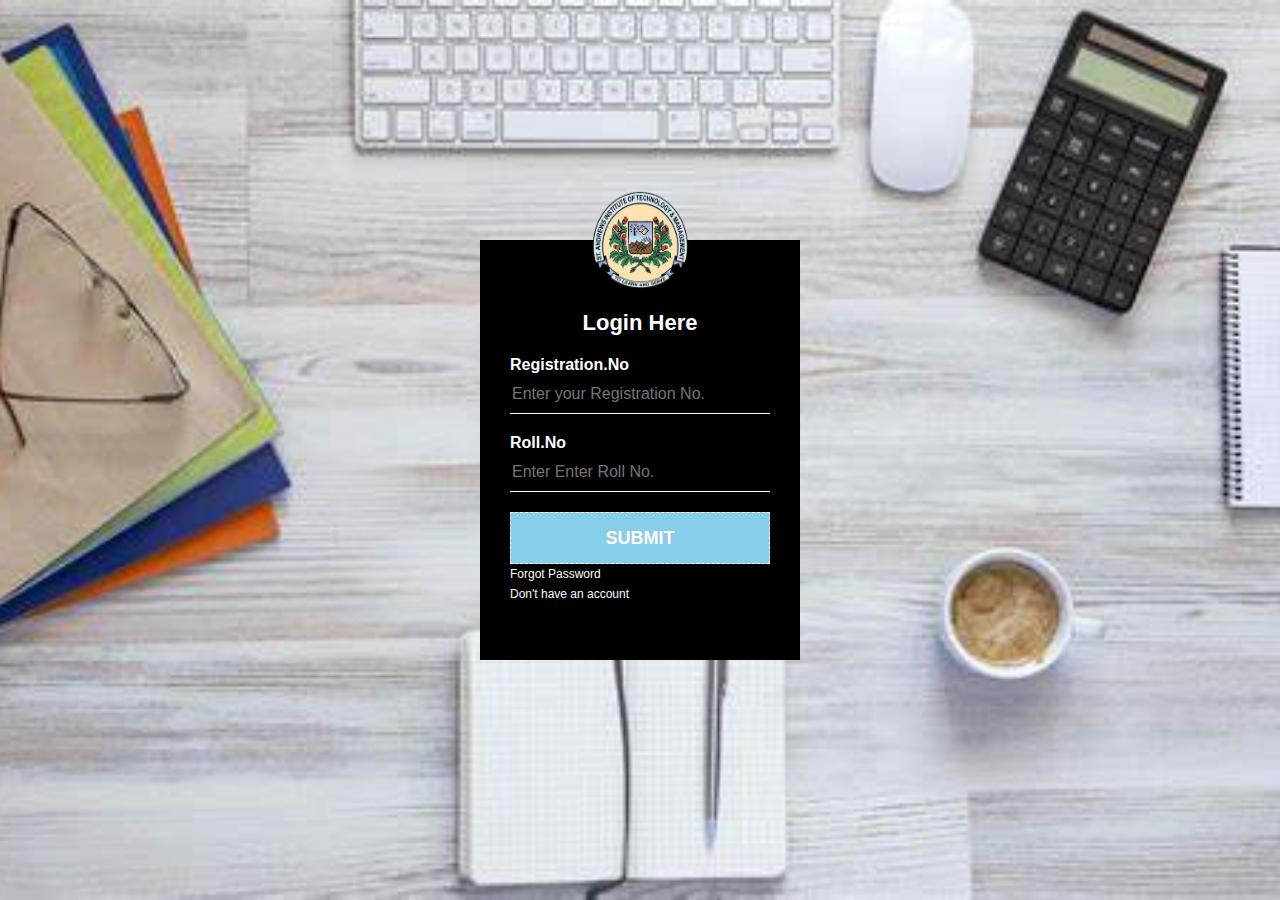
<file: index.html>
<html>
    <head>
        <title>Login Form Design</title>
        <link rel="stylesheet" type="text/css" href="style.css">
        <body>
            <div class="loginbox">
                <img src="logo.png" class="avatar">
                <h1>Login Here</h1>
                <form>
                    <p>Registration.No</p>
                    <input type="text" name="" placeholder="Enter your Registration No.">
                    <p>Roll.No</p>
                    <input type="text" name="" placeholder="Enter Enter Roll No.">
                    <div class="sub">
                    <a href="table.htm"><h2>SUBMIT</h2> </a>
                    </div>
                    <a href="#">Forgot Password</a><br>
                    <a href="#">Don't have an account</a>
                </form>
        
        </body>
    </head>
</html>
</file>
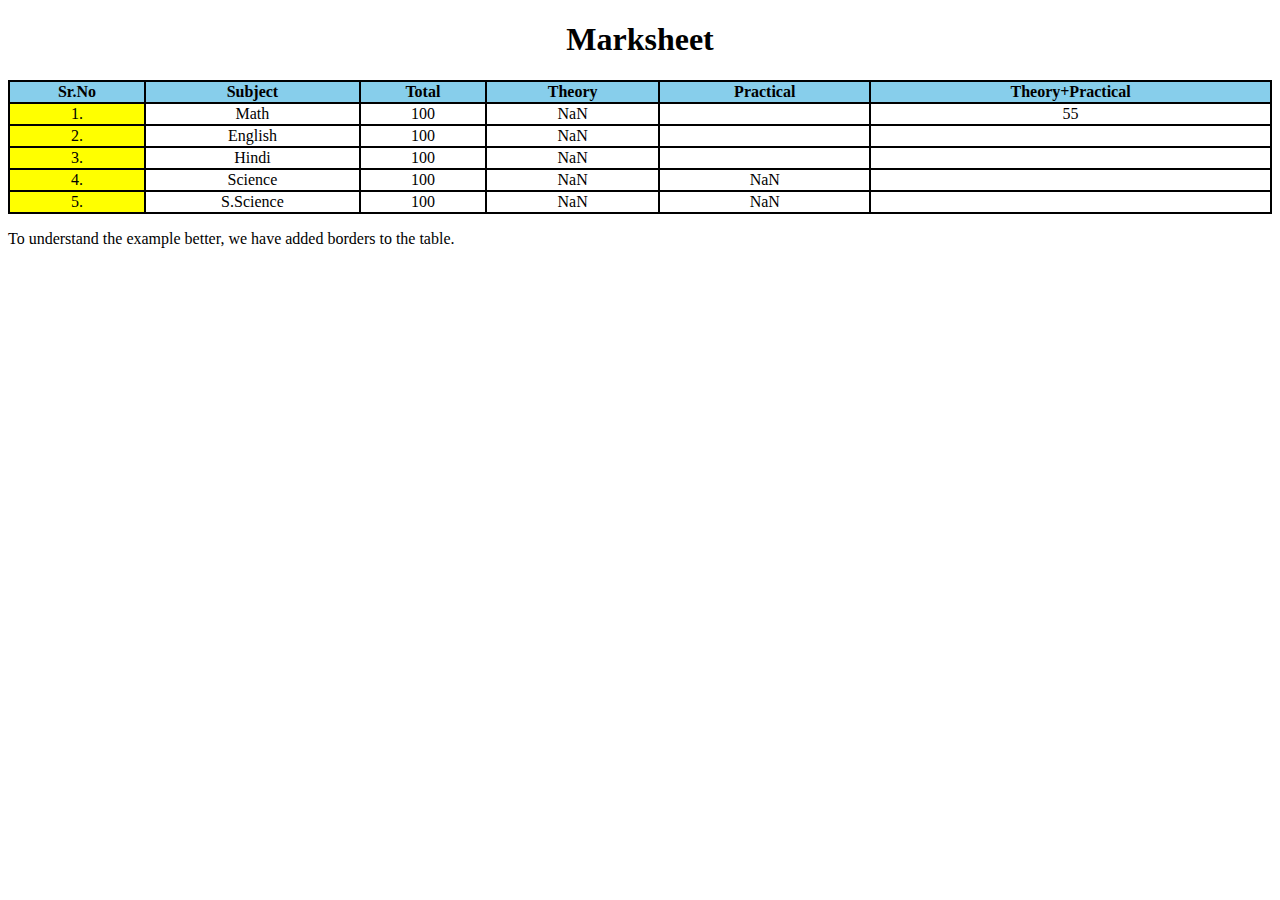
<file: table.htm>
<!DOCTYPE html>
<html>
<head>
  <title>Marksheet</title>
</head>
<style>
  table{
    height: 25px;
    width: 100px;
  }
table, th, td {
  border:1px solid black;
  border-spacing: 0px;
  text-align: center;

}
.c{
  background: skyblue;
}
.a{
  background: yellow;
}
.g{
  background: seagreen;
  margin-right: 80%;
}
</style>
<body>

<h1 align="center">Marksheet</h1>


<table style="width:100%">
  <tr class="c">
    <th>Sr.No</th>
    <th>Subject</th>
    <th>Total</th>
    <th>Theory</th>
    <th>Practical</th>
    <th>Theory+Practical</th>

  </tr>
  <tr>
    <td class="a">1.</td>
    <td>Math</td>
    <td>100</td>
    <td id="math"></td>
    <td></td>
    <td id="math">55</td>
  </tr>
  <tr>
    <td class="a">2.</td>
    <td>English</td>
    <td>100</td>
    <td id="english"></td>
    <td></td>
    <td id="english"></td>
  </tr>
   <tr>
    <td class="a">3.</td>
    <td>Hindi</td>
    <td>100</td>
    <td id="hindi"></td>
    <td></td>
    <td id="hindi"></td>
  </tr>
   <tr>
    <td class="a">4.</td>
    <td>Science</td>
    <td>100</td>
    <td id="Sci"></td>
    <td id="sci.Theory"></td>
    <td id="st"></td>
  </tr>
   <tr>
    <td class="a">5.</td>
    <td>S.Science</td>
    <td>100</td>
    <td id="ss"></td>
    <td id="sst"></td>
    <td id="sstt"></td>

  
</table>
<script type="text/javascript">
  let a = parseInt(prompt("Enter Your Math Mark"))
  document.getElementById('math').innerHTML=a;

  //alert(a)

  let b = parseInt(prompt("Enter Your English Mark"))
  document.getElementById('english').innerHTML=b;
  //alert(b)

let c = parseInt(prompt("Enter Your Hindi Mark"))
  document.getElementById('hindi').innerHTML=c;
  //alert(c)

  let d = parseInt(prompt("Enter Your Science Mark"))
  document.getElementById('Sci').innerHTML=d;
  //alert(d)

  let e = parseInt(prompt("Enter Your Science Grade Mark"))
  document.getElementById('sci.Theory').innerHTML=e;
  alert(e)

  let f = parseInt(prompt("Enter Your S.Science Mark"))
  document.getElementById('ss').innerHTML=f;
  //alert(f)

let g = parseInt(prompt("Enter Your S.Science Grade Mark"))
  document.getElementById('sst').innerHTML=g;
  alert(a,b,c,d,e,f,g)

  

</script>

<p>To understand the example better, we have added borders to the table.</p>

</body>
</html>
</file>
<file: style.css>
body{
    margin: 0;
    padding: 0;
    background: url(lb.jfif);
    background-size: cover;
    background-position: center;
    font-family: sans-serif;
}

.loginbox{
    width: 320px;
    height: 420px;
    background: #000;
    color: #fff;
    top: 50%;
    left: 50%;
    position: absolute;
    transform: translate(-50%,-50%);
    box-sizing: border-box;
    padding: 70px 30px;
}

.avatar{
    width: 100px;
    height: 100px;
    border-radius: 50px;
    position: absolute;
    top: -50px;
    left: calc(50% - 50px);
}

h1{
    margin: 0;
    padding: 0 0 20px;
    text-align: center;
    font-size: 22px;
}

.loginbox p{
    margin: 0;
    padding: 0;
    font-weight: bold;
}

.loginbox input{
    width: 100%;
    margin-bottom: 20px;
}

.loginbox input[type="text"], input[type="password"]
{
    border: none;
    border-bottom: 1px solid #fff;
    background: transparent;
    outline: none;
    height: 40px;
    color: #fff;
    font-size: 16px;
}
.loginbox input[type="submit"]
{
    border: none;
    outline: none;
    height: 40px;
    background: #fb2525;
    color: #fff;
    font-size: 18px;
    border-radius: 20px;
}
.loginbox input[type="submit"]:hover
{
    cursor: pointer;
    background: #ffc107;
    color: #f0ebeb;
}
.loginbox a{
    text-decoration: none;
    font-size: 12px;
    line-height: 20px;
    color: rgb(255, 251, 251);
}

.loginbox a:hover
{
    color: #ffc107;
}
.sub{
    text-align: center;
    font-size: 2px;
    border:dashed 1px;
    border-top-width: 2px;
    border-width: 1px;
    background-color: skyblue;

}
</file>
